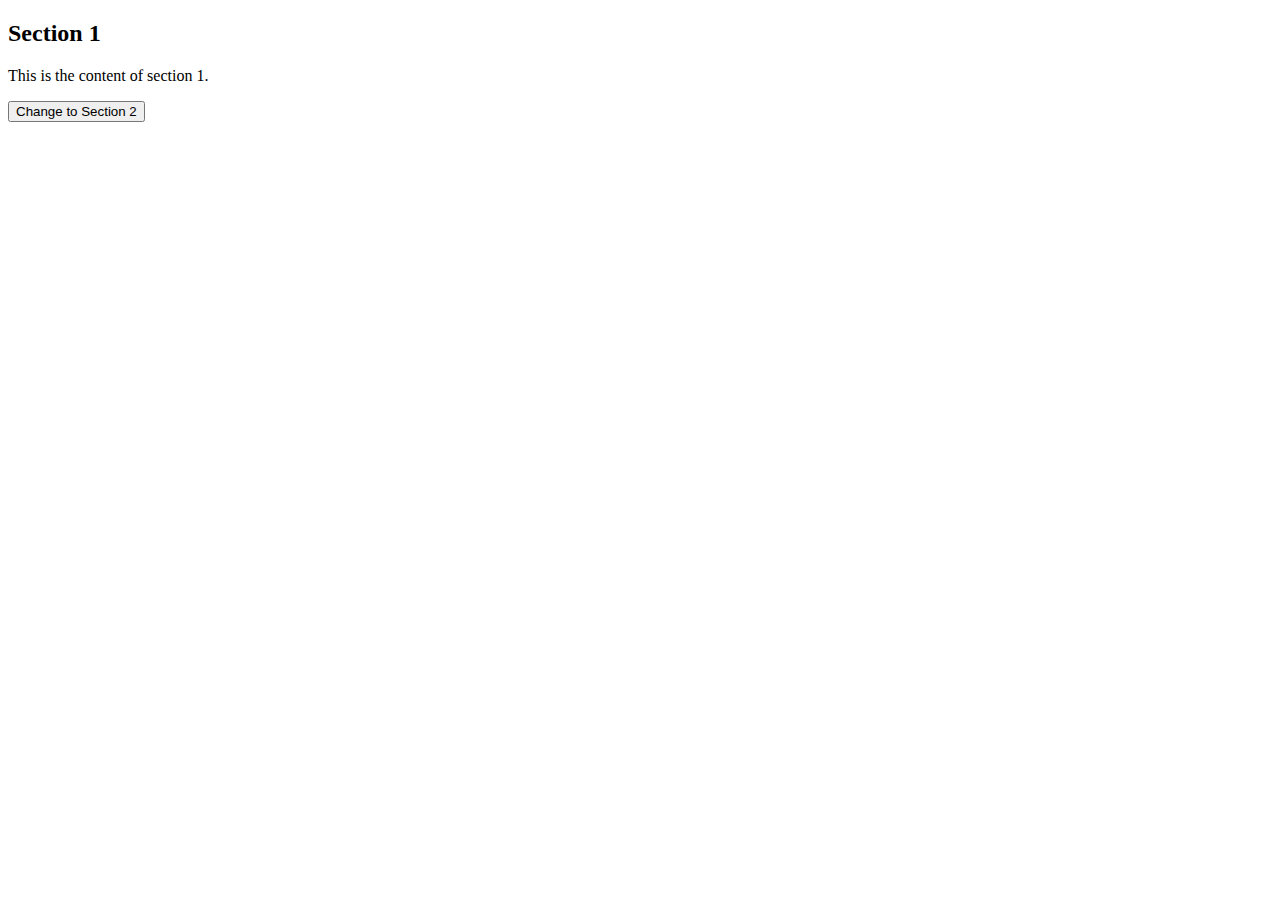
<file: try.html>
<!-- <style>
.hidden{
    display: none;
}
</style>
<button id="button1" onclick="tonggleButton()">button 1</button>

<div id="dropdown" class="hidden">
    <button id="button2">button 2</button>
</div>

<script>
    function tonggleButton(){
        var dropdown = document.getElementById("dropdown")
        if (dropdown.classList.contains("hidden")){
            dropdown.classList.remove("hidden")
        }else{
            dropdown.classList.add("hidden")
        }
    }
</script> -->


<!DOCTYPE html>
<html lang="en">
<head>
<meta charset="UTF-8">
<meta name="viewport" content="width=device-width, initial-scale=1.0">
<title>Dynamic Section Change</title>
<style>
  .section {
    display: none;
  }
  
  .visible {
    display: block;
  }
</style>
</head>
<body>

<section id="section1" class="section visible">
  <h2>Section 1</h2>
  <p>This is the content of section 1.</p>
  <button onclick="changeSection(1)">Change to Section 2</button>
</section>

<section id="section2" class="section">
  <h2>Section 2</h2>
  <p>This is the content of section 2.</p>
  <button onclick="changeSection(2)">Change to Section 3</button>
</section>

<section id="section3" class="section">
  <h2>Section 3</h2>
  <p>This is the content of section 3.</p>
  <button onclick="changeSection(3)">Change to Section 1</button>
</section>

<script>
function changeSection(sectionNumber) {
  var sections = document.querySelectorAll('.section');
  
  // Hide all sections
  sections.forEach(function(section) {
    section.classList.remove('visible');
  });
  
  // Show the targeted section
  var targetSection = document.getElementById('section' + sectionNumber);
  targetSection.classList.add('visible');
}
</script>

</body>
</html>
</file>
